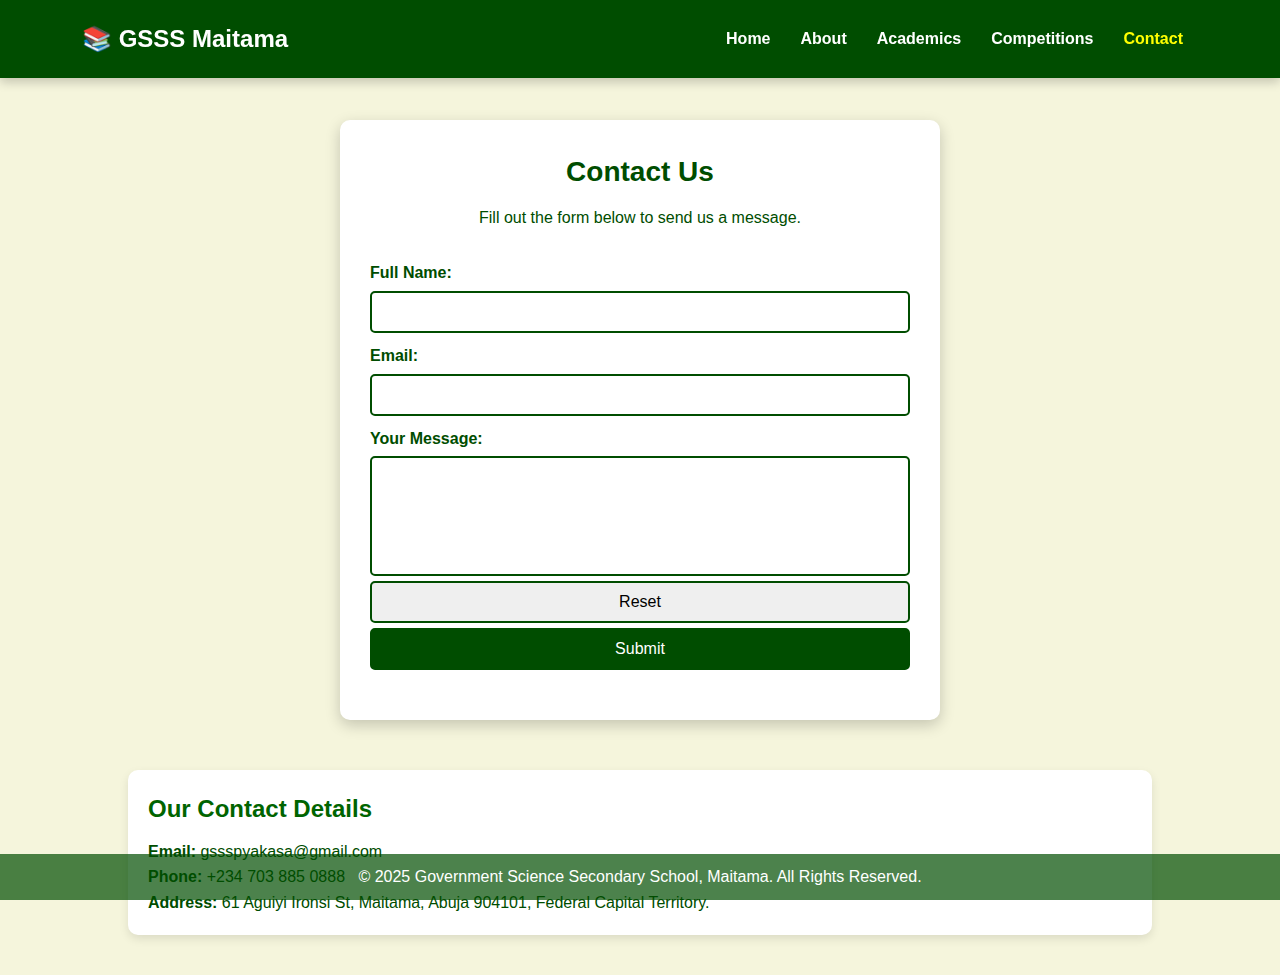
<file: contact.html>
<!DOCTYPE html>
<html lang="en">
<head>
    <meta charset="UTF-8">
    <link rel="icon" href="favicon.ico" type="image/x-icon">
    <meta name="description" content="Welcome to Government Science Secondary School, Maitama - A place of perserverance and success.">
    <meta name="keywords" content="school, education, learning, academics, competitions, contact">
    <meta name="author" content="Tochukwu Kossy Prosper">
    <meta name="robots" content="index, follow">
    <link rel="preload" href="style.css" as="style">
    <meta name="viewport" content="width=device-width, initial-scale=1.0">
    <title>Contact Us - GSSS Maitama</title>
    <link rel="stylesheet" href="style.css">
    

</head>
<body>

    <header>
        <nav>
            <div class="logo">📚 GSSS Maitama</div>
            <ul class="nav-links">
                <li><a href="index.html">Home</a></li>
                <li><a href="about.html">About</a></li>
                <li><a href="academics.html">Academics</a></li>
                <li><a href="competitions.html">Competitions</a></li>
                <li><a href="contact.html" class="active">Contact</a></li>
            </ul>
        </nav>
    </header>

    <section class="contact-section">
        <h2>Contact Us</h2>
        <p>Fill out the form below to send us a message.</p>

        <form id="contactForm" action="send_email.php" method="POST">
            <label for="name">Full Name:</label>
            <input type="text" id="name" name="name" required>

            <label for="email">Email:</label>
            <input type="email" id="email" name="email" required>

            <label for="message">Your Message:</label>
            <textarea id="message" name="message" required></textarea>
            <input type="reset" value="Reset" class="reset">
            <input type="submit" value="Submit" class="submit">
        </form>
        <p id="responseMessage"></p>
    </section>
    <section class="contact-info">
        <h2>Our Contact Details</h2>
        <p><strong>Email:</strong> gssspyakasa@gmail.com</p>
        <p><strong>Phone:</strong> +234 703 885 0888</p>
        <p><strong>Address:</strong> 61 Aguiyi Ironsi St, Maitama, Abuja 904101, Federal Capital Territory.</p>
    </section>
    

    <footer>
        <p>&copy; 2025 Government Science Secondary School, Maitama. All Rights Reserved.</p>
    </footer>
    <script>
        document.getElementById("contactForm").addEventListener("submit", function(event){
            event.preventDefault();
        
            let formData = new FormData(this);
        
            fetch("send_email.php", {
                method: "POST",
                body: formData
            })
            .then(response => response.text())
            .then(data => {
                if (data === "success") {
                    document.getElementById("responseMessage").innerHTML = "Message sent successfully!";
                    document.getElementById("responseMessage").style.color = "green";
                    document.getElementById("contactForm").reset();
                } else {
                    document.getElementById("responseMessage").innerHTML = "Error sending message. Try again.";
                    document.getElementById("responseMessage").style.color = "red";
                }
            })
            .catch(error => console.error("Error:", error));
        });
        </script>
      
</body>
</html>
</file>
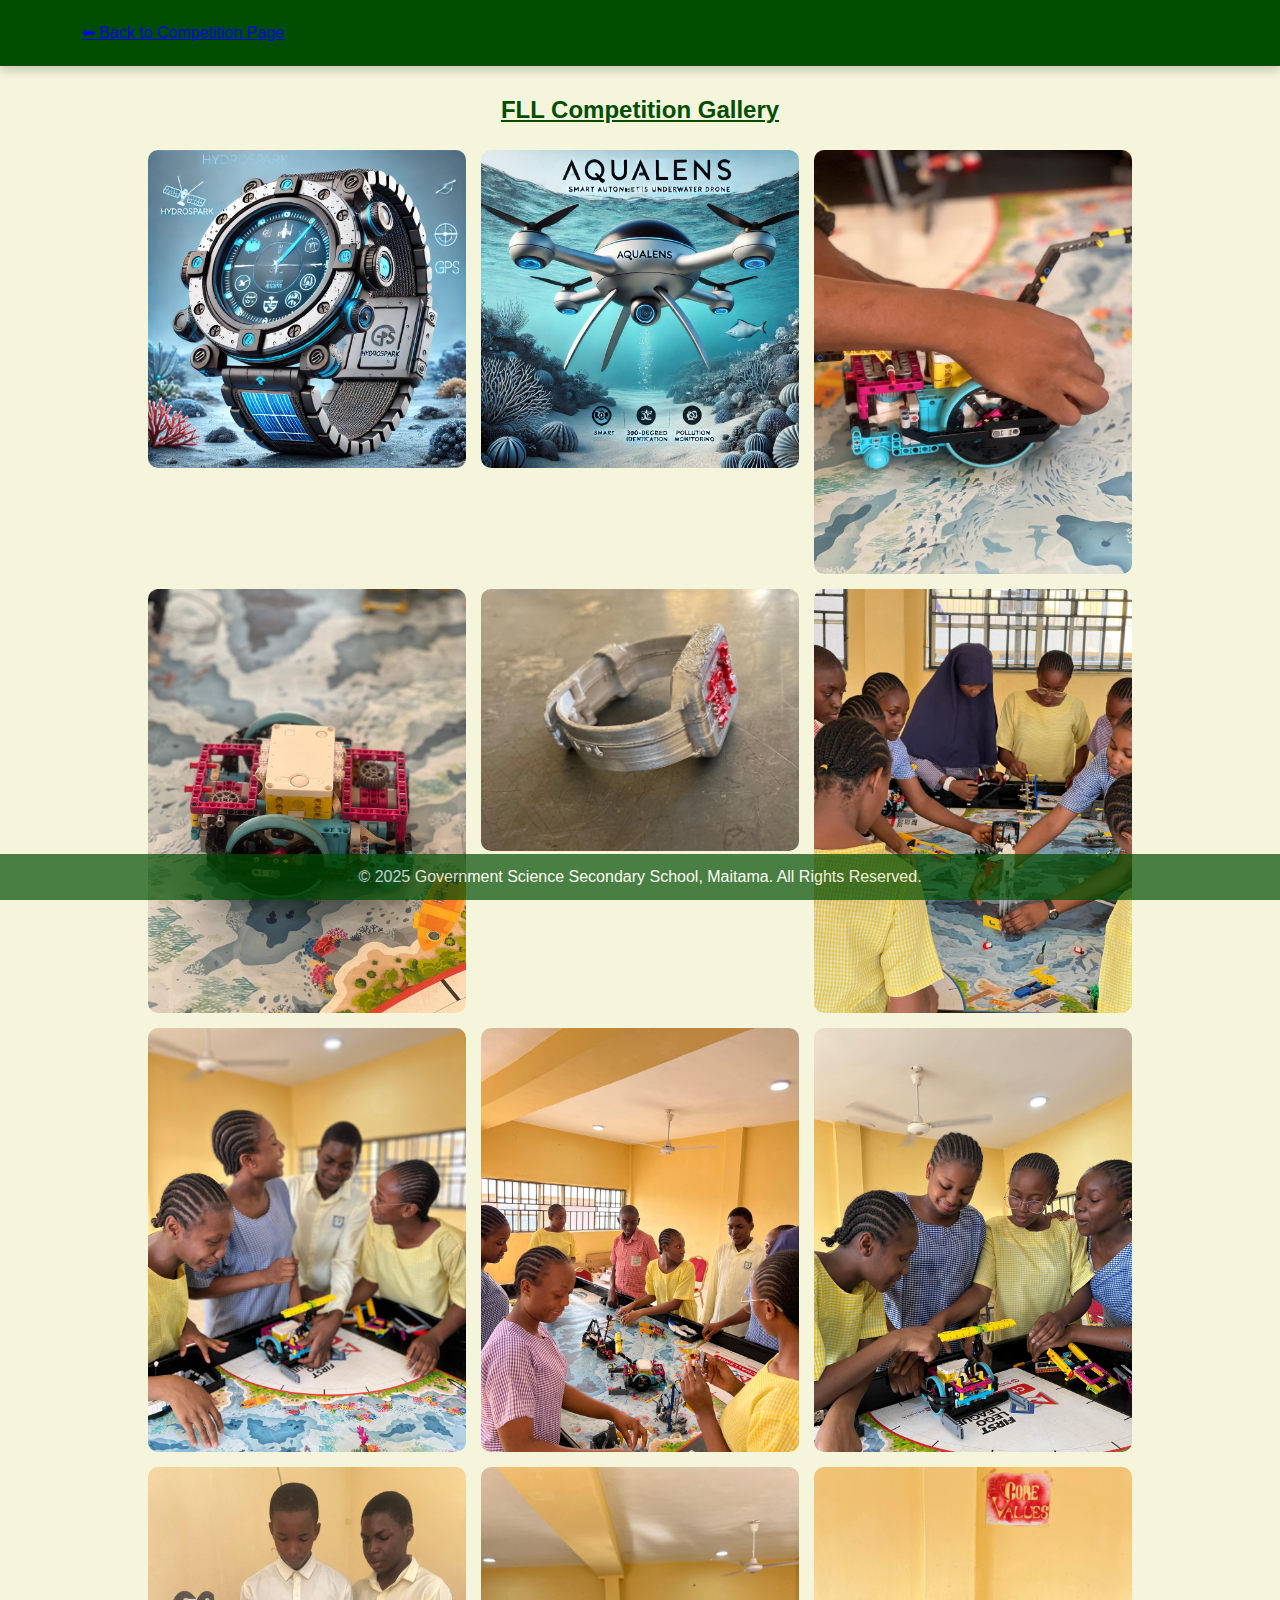
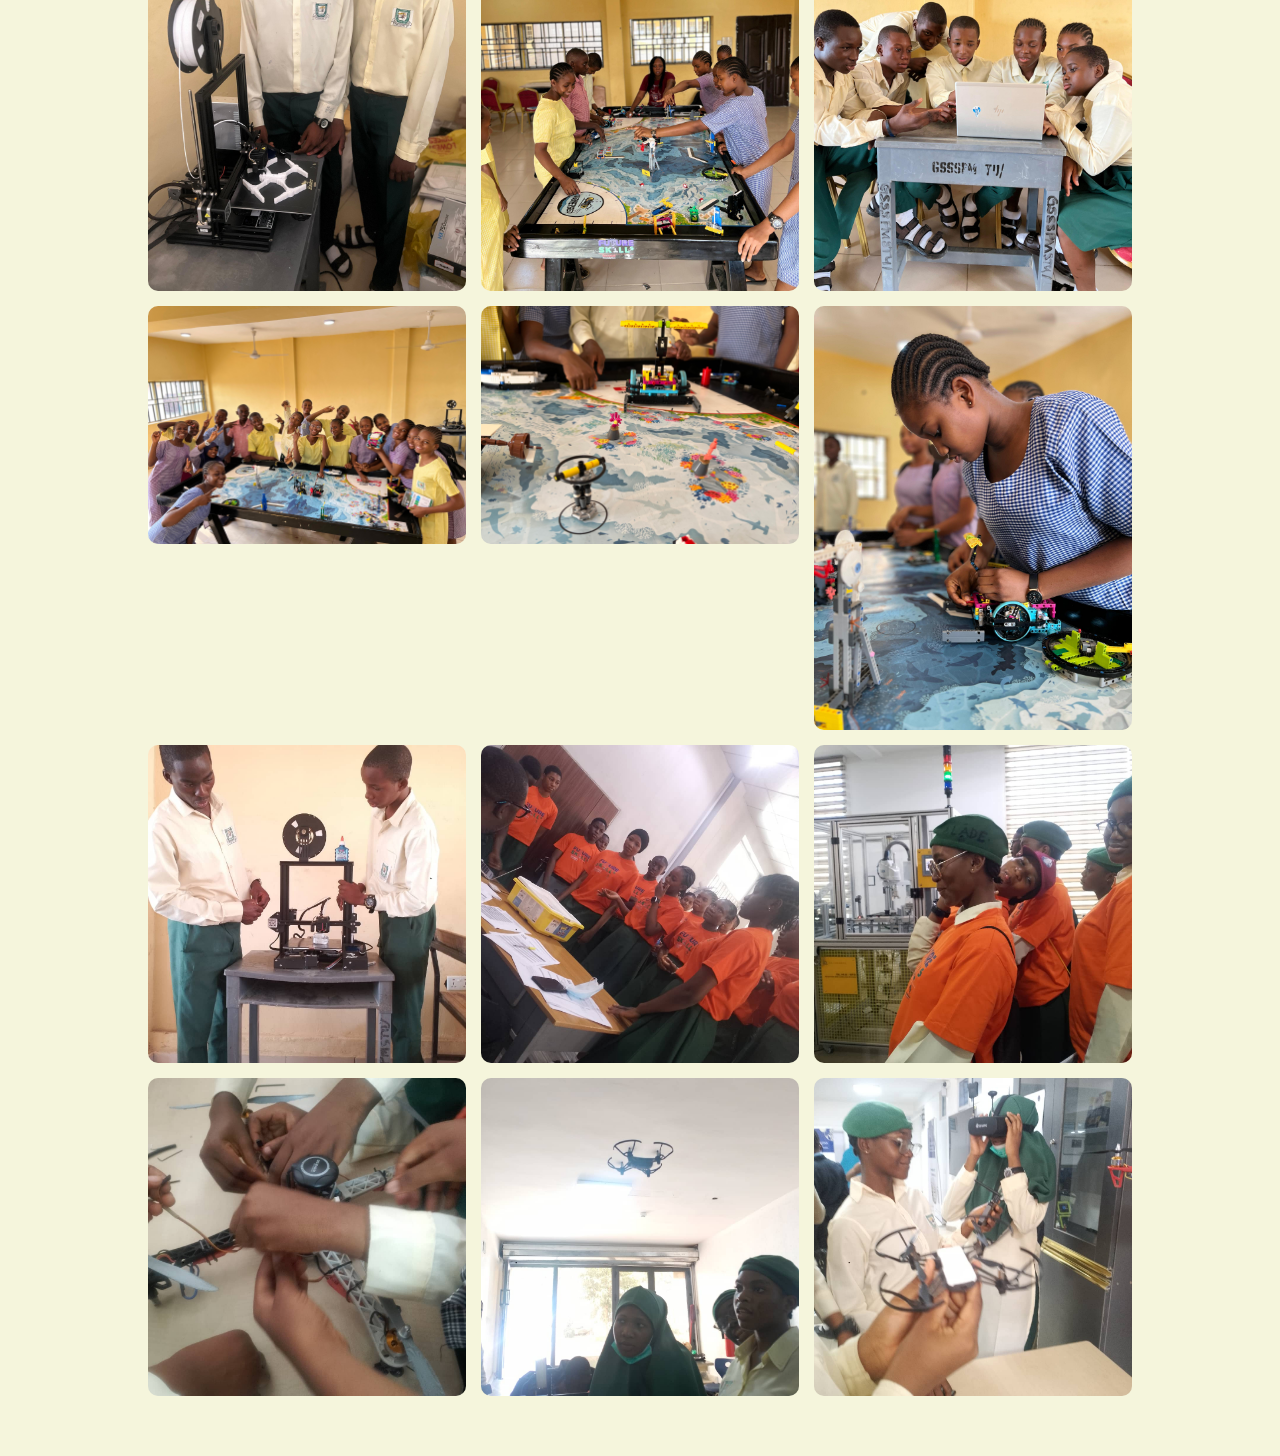
<file: gallery.html>
<!DOCTYPE html>
<html lang="en">
<head>
    <meta charset="UTF-8">
    <link rel="icon" href="favicon.ico" type="image/x-icon">
    <meta name="description" content="Welcome to Government Science Secondary School, Maitama - A place of perserverance and success.">
    <meta name="keywords" content="school, education, learning, academics, competitions, contact">
    <meta name="author" content="Tochukwu Kossy Prosper">
    <meta name="robots" content="index, follow">
    <meta name="viewport" content="width=device-width, initial-scale=1.0">
    <title>FLL Competition Gallery</title>
    <link rel="stylesheet" href="style.css">
</head>
<body>

    <header>
        <nav>
            <a href="photos/fll-competition.html" title="Go back" style="color: blue;">⬅ Back to Competition Page</a>
        </nav>
    </header>

    <section class="gallery"><br><br>
        <h2><u>FLL Competition Gallery</u></h2>
        <div class="gallery-container">
            <img src="images/techXperts/Techxperts (0).jpeg" alt="Competition Image 1">
            <img src="images/techXperts/Techxperts (1).jpg" alt="Competition Image 2">
            <img src="images/techXperts/Techxperts (2).jpg" alt="Competition Image 3">
            <img src="images/techXperts/Techxperts (3).jpg" alt="Competition Image 4">
            <img src="images/techXperts/Techxperts (4).jpg" alt="Competition Image 5">
            <img src="images/techXperts/Techxperts (5).jpg" alt="Competition Image 6">
            <img src="images/techXperts/Techxperts (6).jpg" alt="Competition Image 7">
            <img src="images/techXperts/Techxperts (7).jpg" alt="Competition Image 8">
            <img src="images/techXperts/Techxperts (8).jpg" alt="Competition Image 9">
            <img src="images/techXperts/Techxperts (9).jpg" alt="Competition Image 10">
            <img src="images/techXperts/Techxperts (10).jpg" alt="Competition Image 11">
            <img src="images/techXperts/Techxperts (11).jpg" alt="Competition Image 12">
            <img src="images/techXperts/Techxperts (12).jpg" alt="Competition Image 13">
            <img src="images/techXperts/Techxperts (13).jpg" alt="Competition Image 14">
            <img src="images/techXperts/Techxperts (14).jpg" alt="Competition Image 15">
            <img src="images/techXperts/Techxperts (15).jpg" alt="Competition Image 16">
            <img src="images/techXperts/Techxperts (16).jpg" alt="Competition Image 17">
            <img src="images/techXperts/Techxperts (17).jpg" alt="Competition Image 18">
            <img src="images/techXperts/Techxperts (18).jpg" alt="Competition Image 19">
            <img src="images/techXperts/Techxperts (19).jpg" alt="Competition Image 20">
            <img src="images/techXperts/Techxperts (20).jpg" alt="Competition Image 21">
        </div>
    </section>

</body>
<footer>
    <p>&copy; 2025 Government Science Secondary School, Maitama. All Rights Reserved.</p>
</footer>
</html>
</file>
<file: style.css>
* {
    margin: 0;
    padding: 0;
    box-sizing: border-box;
    font-family: 'Poppins', sans-serif;
    scroll-behavior: smooth;
}

body {
    background-color: #fdfcf5;
    color: #333;
}
@media (max-width: 768px) {
    .nav-links {
        display: block;
        text-align: center;
    }

    .nav-links li {
        display: block;
        margin: 10px 0;
    }

    header {
        flex-direction: column;
        text-align: center;
    }
}


/* Navigation */
header {
    background: darkgreen;
    padding: 20px 0;
    position: fixed;
    width: 100%;
    top: 0;
    z-index: 1000;
    box-shadow: 0px 4px 10px rgba(0, 0, 0, 0.2);
}

nav {
    display: flex;
    justify-content: space-between;
    align-items: center;
    width: 90%;
    margin: auto;
}

.logo {
    color: yellow;
    font-size: 24px;
    font-weight: bold;
}
.mark {
    color: yellow;
    background-color: #004d00;
}
.emblem {
    height: 70px;
    border-radius: 50%;
    margin-right: 20px;
    margin-bottom: 0%;
    margin-top: 0%;
}
.nav-links {
    list-style: none;
    display: flex;
}

.nav-links li {
    margin: 0 15px;
}

.nav-links a {
    text-decoration: none;
    color: white;
    font-weight: 600;
    transition: color 0.3s;
}

.nav-links a:hover,
.nav-links a.active {
    color: yellow;
}

/* Hero Section */
.hero {
    height: 100vh;
    background: url('images/school.jpg') no-repeat center center/cover;
    display: flex;
    align-items: center;
    justify-content: center;
    text-align: center;
    color: white;
}

.hero-content {
    animation: fadeIn 2s ease-in-out;
}

.hero h1 {
    font-size: 3rem;  
    text-shadow: 2px 2px 10px darkgreen;
}

.hero p {
    font-size: 1.3rem;
    background-color: yellow;
    margin: 10px 0;
}

.btn {
    display: inline-block;
    padding: 10px 20px;
    background: yellow;
    color: black;
    font-weight: bold;
    text-decoration: none;
    margin-top: 20px;
    border-radius: 5px;
    transition: 0.3s;
}

.btn:hover {
    background: white;
    color: darkgreen;
}

/* Features */
.features {
    display: flex;
    justify-content: space-around;
    padding: 60px 20px;
    background: cream;
}

.feature {
    text-align: center;
    width: 30%;
    background: white;
    padding: 20px;
    border-radius: 10px;
    box-shadow: 0px 4px 10px rgba(0, 0, 0, 0.1);
    transition: transform 0.3s;
}

.feature img {
    width: 100%;
    border-radius: 5px;
}

.feature:hover {
    transform: translateY(-10px);
}

/* Footer */
footer {
    background: darkgreen;
    color: white;
    text-align: center;
    padding: 10px 0;
    opacity: 0.7;
}

/* Animations */
@keyframes fadeIn {
    from {
        opacity: 0;
        transform: translateY(-20px);
    }
    to {
        opacity: 1;
        transform: translateY(0);
    }
}
.small-hero {
    height: 60vh;
    background: url('images/school-banner.jpg') no-repeat center center/cover;
}

.about-content, .academic-content, .contact-form, .contact-info {
    width: 80%;
    margin: 40px auto;
    padding: 20px;
    background: white;
    box-shadow: 0px 4px 10px rgba(0, 0, 0, 0.1);
    border-radius: 10px;
}

.about-content h2, .academic-content h2, .contact-form h2, .contact-info h2 {
    color: darkgreen;
    margin-bottom: 10px;
}

ul {
    padding-left: 20px;
}
/*Contacts*/
/* General Styles */
* {
    margin: 0;
    padding: 0;
    box-sizing: border-box;
    font-family: 'Poppins', sans-serif;
    scroll-behavior: smooth;
}

body {
    background-color: #f5f5dc; /* Cream */
    color: #004d00; /* Dark Green */
    line-height: 1.6;
}

/* Header Styles */
header {
    background: #004d00;
    padding: 20px;
    display: flex;
    justify-content: space-between;
    align-items: center;
    box-shadow: 0px 4px 10px rgba(0, 0, 0, 0.2);
    position: fixed;
    width: 100%;
    top: 0;
    left: 0;
    z-index: 1000;
}
mark{
    color: yellow;
    background-color: #004d00;
}
.logo {
    font-size: 24px;
    font-weight: bold;
    color: white;
}
.nav-links {
    list-style: none;
    display: flex;
}

.nav-links li {
    margin: 0 15px;
}

.nav-links a {
    text-decoration: none;
    color: white;
    font-weight: bold;
    transition: color 0.3s ease-in-out;
}

.nav-links a:hover, .nav-links .active {
    color: #ffd700; /* Yellow */
}

/* Contact Section */
.contact-section {
    max-width: 600px;
    margin: 120px auto 50px;
    background: white;
    padding: 30px;
    border-radius: 10px;
    box-shadow: 0 5px 15px rgba(0, 0, 0, 0.2);
    animation: fadeIn 1s ease-in-out;
}

.contact-section h2 {
    text-align: center;
    font-size: 28px;
    color: #004d00;
    margin-bottom: 10px;
}

.contact-section p {
    text-align: center;
    margin-bottom: 20px;
}

/* Form Styles */
form {
    display: flex;
    flex-direction: column;
}

label {
    font-weight: bold;
    margin-top: 10px;
}

input, textarea {
    width: 100%;
    padding: 10px;
    margin-top: 5px;
    border: 2px solid #004d00;
    border-radius: 5px;
    font-size: 16px;
    transition: 0.3s;
}

input:focus, textarea:focus {
    border-color: #ffd700;
    outline: none;
    box-shadow: 0 0 10px rgba(255, 215, 0, 0.5);
}

textarea {
    height: 120px;
    resize: none;
}

/* Button Styles */
button {
    margin-top: 15px;
    background: #004d00;
    color: white;
    font-size: 18px;
    border: none;
    padding: 12px;
    border-radius: 5px;
    cursor: pointer;
    transition: background 0.3s ease-in-out, transform 0.2s;
}

button:hover {
    background: #ffd700;
    color: #004d00;
    transform: scale(1.05);
}
.submit {
    background-color: #004d00;
    color: white;
}
.submit:hover {
    background-color: #ffd700;
    transform: scale(1.05);
    color: #004d00;
}
/* Response Message */
#responseMessage {
    text-align: center;
    font-weight: bold;
    margin-top: 15px;
}

/* Footer */
footer {
    text-align: center;
    background: #004d00;
    color: white;
    padding: 10px;
    position: fixed;
    width: 100%;
    bottom: 0;
}

/* Animations */
@keyframes fadeIn {
    from {
        opacity: 0;
        transform: translateY(-10px);
    }
    to {
        opacity: 1;
        transform: translateY(0);
    }
}

/*Competitions*/
.competition-content {
    width: 80%;
    margin: 40px auto;
    padding: 20px;
    background: white;
    box-shadow: 0px 4px 10px rgba(0, 0, 0, 0.1);
    border-radius: 10px;
}

.competition-content h2 {
    color: darkgreen;
    margin-bottom: 20px;
    text-align: center;
}

.competition-card {
    display: flex;
    align-items: center;
    background: #f8f8f8;
    padding: 20px;
    border-radius: 10px;
    margin: 20px 0;
    box-shadow: 0px 2px 10px rgba(0, 0, 0, 0.1);
    transition: transform 0.3s ease;
}

.competition-card:hover {
    transform: scale(1.02);
}

.competition-card img {
    width: 200px;
    height: 150px;
    border-radius: 10px;
    margin-right: 20px;
    object-fit: cover;
}

.competition-info {
    flex: 1;
}

.competition-info h3 {
    color: darkgreen;
    margin-bottom: 5px;
}

.competition-info p {
    margin: 5px 0;
    color: #444;
}

.competition-links {
    margin-top: 10px;
}

.btn {
    display: inline-block;
    text-decoration: none;
    padding: 10px 15px;
    margin-right: 10px;
    color: white;
    background: darkgreen;
    border-radius: 5px;
    transition: background 0.3s ease;
}

.btn:hover {
    background: #4c501a;
}

.download {
    background: darkgoldenrod;
}

.download:hover {
    background: goldenrod;
}
/*viewing competition photos and videos*/
.gallery {
    width: 80%;
    margin: 40px auto;
    text-align: center;
}

.gallery-grid {
    display: flex;
    flex-wrap: wrap;
    justify-content: center;
    gap: 15px;
    margin-bottom: 20px;
}

.gallery-grid img {
    width: 300px;
    height: 200px;
    border-radius: 10px;
    box-shadow: 0px 4px 8px rgba(0, 0, 0, 0.2);
    transition: transform 0.3s ease;
}

.gallery-grid img:hover {
    transform: scale(1.05);
}

.video-container {
    display: flex;
    justify-content: center;
    gap: 15px;
    flex-wrap: w;
}
/*gallery*/
.gallery-container {
    display: grid;
    grid-template-columns: repeat(auto-fit, minmax(250px, 1fr));
    gap: 15px;
    padding: 20px;

}

.gallery-container img {
    width: 100%;
    height: auto;
    border-radius: 10px;
    transition: transform 0.3s ease-in-out;
}

.gallery-container img:hover {
    transform: scale(1.05);
}

.gallery-button {
    display: inline-block;
    background-color: darkgreen;
    color: white;
    padding: 10px 20px;
    text-decoration: none;
    border-radius: 5px;
    transition: background 0.3s;
}

.gallery-button:hover {
    background-color: yellow;
    color: black;
}
</file>
